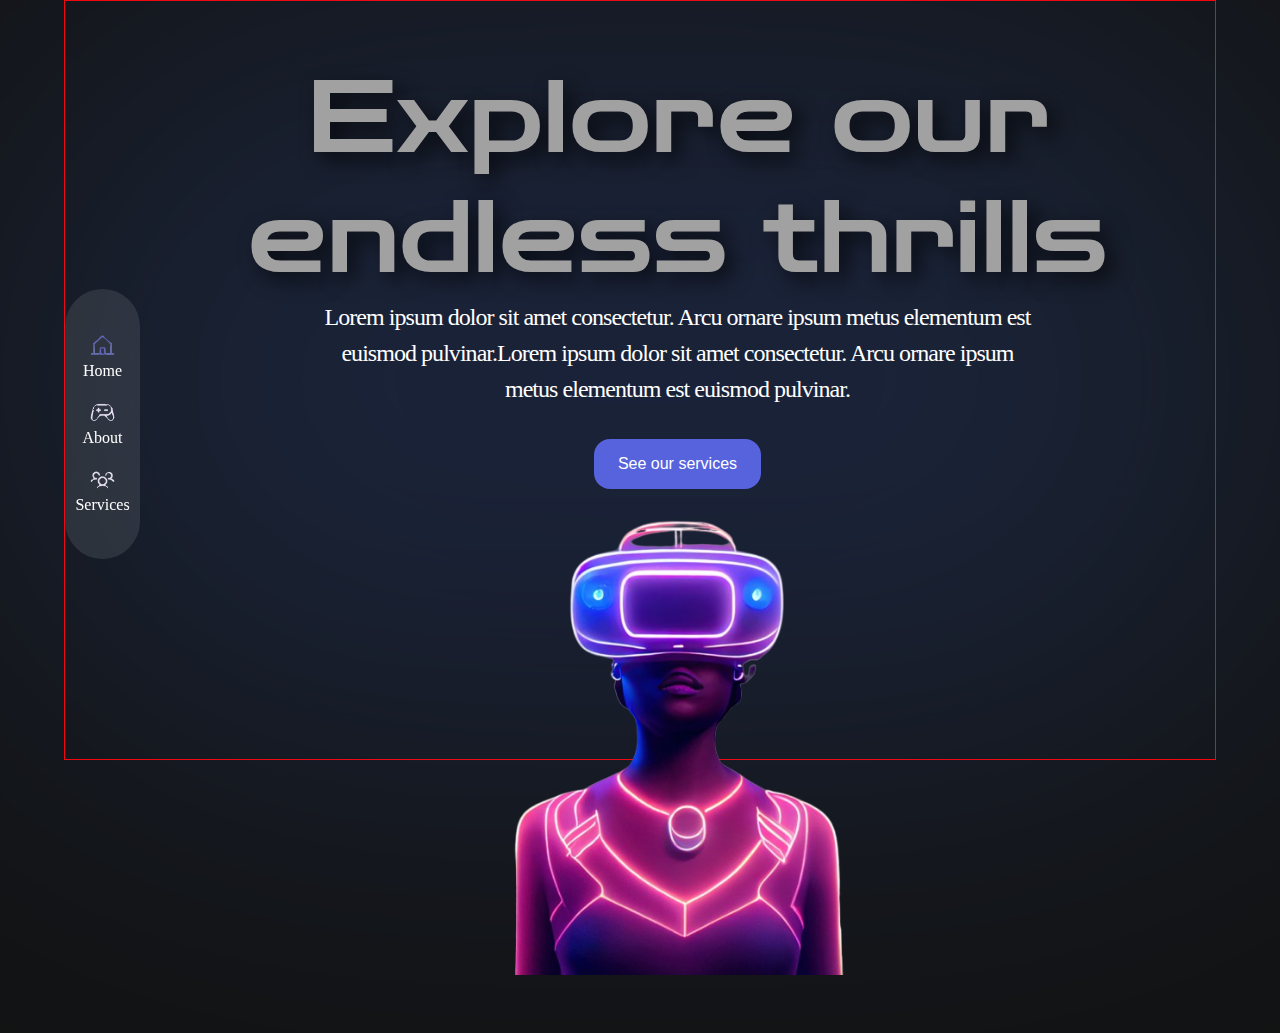
<file: index.html>
<!DOCTYPE html>
<html lang="en">

<head>
  <meta charset="UTF-8" />
  <meta name="viewport" content="width=device-width, initial-scale=1.0" />
  <link rel="stylesheet" href="index.css">
  <title>Blueberry</title>
</head>

<body>
  <section class="hero-section">  
    <div class="circle"></div>
    <div class="hero">
      <div class="side-nav">
      <ul>
        <li>
          <img src="imgs/HouseLine.png" />
          <p>Home</p>
        </li>
        <li>
          <img src="imgs/GameController.png" />
          <p href="i">About</p>
        </li>
        <li>
          <img src="imgs/UsersThree.png" />
          <p>Services</p>
        </li>
      </ul>
    </div>
    <div class="hero-content">
      <div class="hero-heading">
        <h1>Explore our endless thrills</h1>
        <p>
          Lorem ipsum dolor sit amet consectetur. Arcu ornare ipsum metus
          elementum est <br />
          euismod pulvinar.Lorem ipsum dolor sit amet consectetur. Arcu ornare
          ipsum <br />
          metus elementum est euismod pulvinar.
        </p>
      </div>
      <button>See our services</button>
      <img src="imgs/Neon futuristic.png" alt="" />
    </div>
  </section>
    
  </section>
  <!-- <section class="about-us">
    <div class="about-us-content">
      <div class="about-us-text">
        <h4>Why Choose Us?</h4>
        <p>
          Lorem ipsum dolor sit amet consectetur. Arcu ornare <br />
          ipsum metus elementum est euismod pulvinar.
        </p>
      </div>
      <div class="button-grid">
        <div class="buttons1">
          <button>Perfect Sitting Area</button>
          <button>Cool Gadgets</button>
          <button>Super Powered Computers</button>
        </div>
        <div class="buttons2">
          <button>Gaming Pad</button>
          <button>Super Powered Computers</button>
        </div>
      </div>
    </div> -->
  </div>
</body>

</html>
</file>
<file: index.css>
@import url("https://fonts.googleapis.com/css2?family=Zen+Dots&display=swap");
* {
  margin: 0px;
  padding: 0px;
  }
body {
  background-color: #121212;
  color: white;
  position: relative;
  overflow-x: hidden;
  height: 100vh;
  width: 100vw;
}
section{
  margin: 0 5%;
  padding: 5% 0;
}
.hero-section{
  position: relative;
  border: 1px solid red;
}
.circle {
  width: 100%;
  height: 70dvh;
  background-image: radial-gradient(
    closest-side,
    rgba(62, 71, 183, 0.21),
    #394fb7,
    #3d7ddd
  );
  position: relative;
  top: 0;
  filter: blur(250px);
  /* border-radius: 1333px; */
  opacity: 0.3;
}
.hero {
  position: absolute;
  top: 0;
  /* margin: 0 5%; */
  padding: 5% 0;
  display: flex;
  /* gap: 10px; */
}
.side-nav {
  display: flex;
  align-items: center;
  justify-content: center;
  width: 55px;
  height: 250px;
  /* position: fixed;
    top: 0;
    left: 0; */
  margin-top: 20%;
  padding: 10px;
  border-radius: 50px;
  background: rgba(255, 255, 255, 0.1);
  backdrop-filter: blur(2px);
  flex-direction: column;
}
.side-nav li {
  list-style: none;
  text-align: center;
  margin: 20px;
}
.side-nav li img {
  width: 25px;
  height: 25px;
}
.side-nav li p {
  font-size: 16px;
}
.hero-content {
  display: flex;
  flex-direction: column;
  align-items: center;
  justify-content: center;
}
/* .hero-heading{
    display: flex;
    flex-direction: column;
    align-items: center;
    justify-content: center
} */
.hero-heading h1 {
  color: #a1a1a1;
  text-align: center;
  text-shadow: 8px 8px 20px rgba(0, 0, 0, 0.64);
  font-family: "Zen Dots";
  font-size: 100px;
  font-style: normal;
  font-weight: 400;
  line-height: normal;
}
.hero-heading p {
  color: #fff;
  text-align: center;
  font-family: Ligconsolata;
  font-size: 24px;
  font-style: normal;
  font-weight: 100;
  line-height: 150%; /* 36px */
  letter-spacing: -0.96px;
}
.hero-content button {
  font-size: 16px;
  text-align: center;
  border-radius: 16px;
  background: #5663dc;
  color: white;
  padding: 16px 24px;
  border: none;
  margin-top: 32px;
}
.hero-content img {
  width: 400px;
  margin-top: 23px;
}
/* .about-us {
  display: flex;
  align-items: center;
  margin: 100px;
}
.about-us-content {
  display: flex;
  align-items: center;
  gap: 100px;
}
.about-us-text {
  display: flex;
  flex-direction: column;
  gap: 24px;
}
.about-us-text h4 {
  color: #e8e7e7;
  font-family: "Zen Dots";
  font-size: 40px;
  font-style: normal;
  font-weight: 400;
  line-height: 150%;
}
.about-us-text p {
  color: #fff;
  font-family: Ligconsolata;
  font-size: 24px;
  font-style: normal;
  font-weight: 400;
  line-height: 150%;
  letter-spacing: -0.96px;
}
.button-grid {
  display: flex;
  flex-direction: column;
  gap: 30px;
  margin-left: 100px;
}
.buttons1 button {
  padding: 24px 24px;
  color: white;
  border-radius: 20px;
  background: rgba(86, 99, 220, 0.1);
  box-shadow: 0px 0px 5px 1px rgba(0, 0, 0, 0.4);
  backdrop-filter: blur(7.5px);
  border: none;
}
.buttons2 button {
  padding: 24px 24px;
  color: white;
  border-radius: 20px;
  background: rgba(86, 99, 220, 0.1);
  box-shadow: 0px 0px 5px 1px rgba(0, 0, 0, 0.4);
  backdrop-filter: blur(7.5px);
  border: none;
} */
</file>
